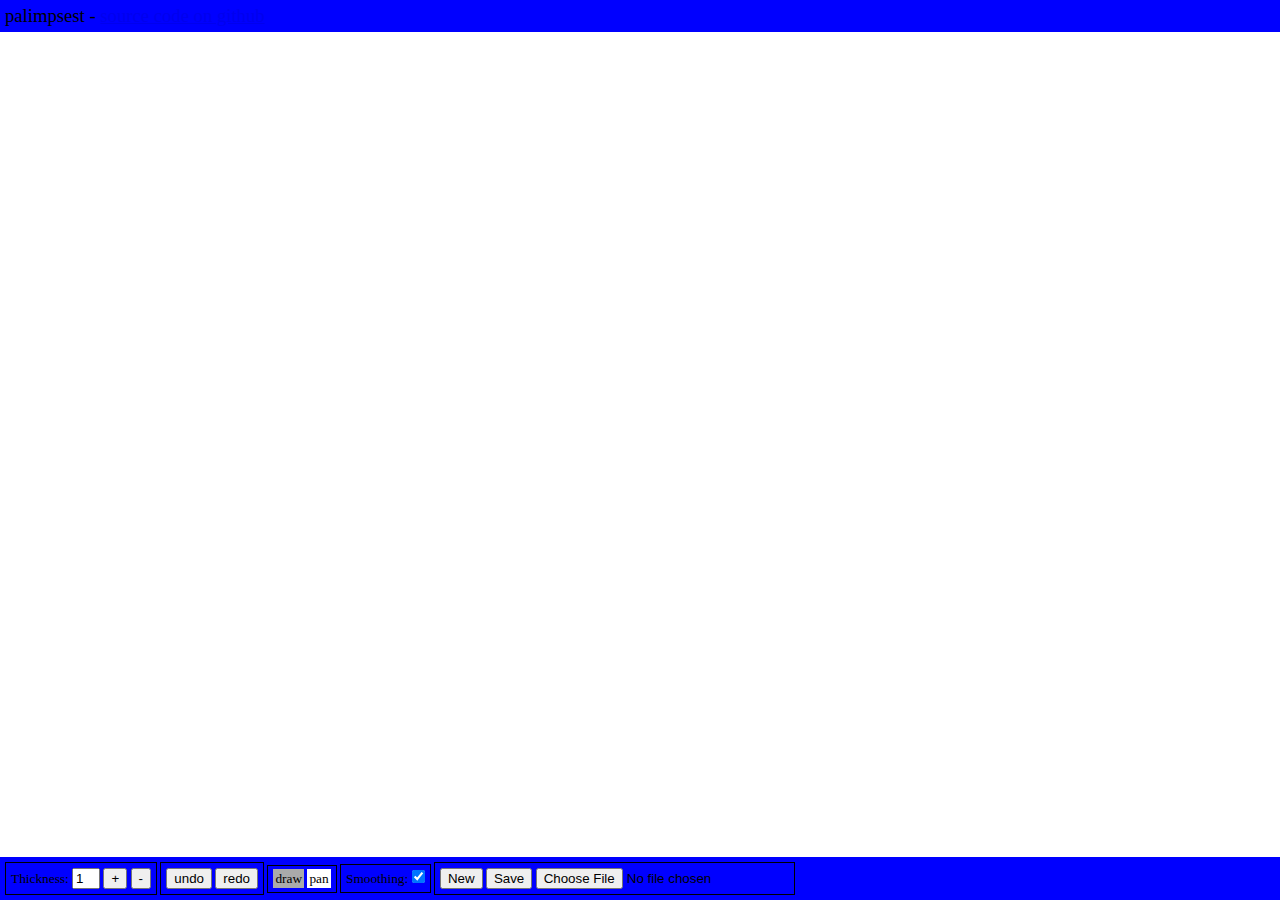
<file: index.html>
<!doctype html>
<html lang="en">
<head>
  <meta charset="utf-8">
  <title>Palimpsest</title>
  <!--[if lt IE 9]>
  <script src="http://html5shiv.googlecode.com/svn/trunk/html5.js"></script>
  <![endif]-->
  <link rel="stylesheet" href="css/style.css"/>
</head>

<body>
  <p id="titlebar">palimpsest -
    <a href="https://github.com/zhemao/palimpsest">source code on github</a>
  </p>
  <canvas id="canvas"></canvas>
  <div id="statusbar">
    <span class="control-container">
      Thickness: <input id="stroke-thickness" value="1"></input>
      <button id="increase-thickness">+</button>
      <button id="decrease-thickness">-</button>
    </span>
    <span class="control-container">
      <button id="undo">undo</button>
      <button id="redo">redo</button>
    </span>
    <span class="control-container">
      <label id="draw-mode" class="toggle-selected">draw</label>
      <label id="pan-mode" class="toggle-unselected">pan</label>
    </span>
    <span class="control-container">
      Smoothing: <input id="smoothing" type="checkbox" checked="true"/>
    </span>
    <span class="control-container">
      <button id="new">New</button>
      <button id="save">Save</button>
      <input id="open" type="file"/>
    </span>
  </div>
  <p><a id="download-link" href="" target="_blank"/></p>
  <script src="js/palimpsest.js"></script>
</body>
</html>
</file>
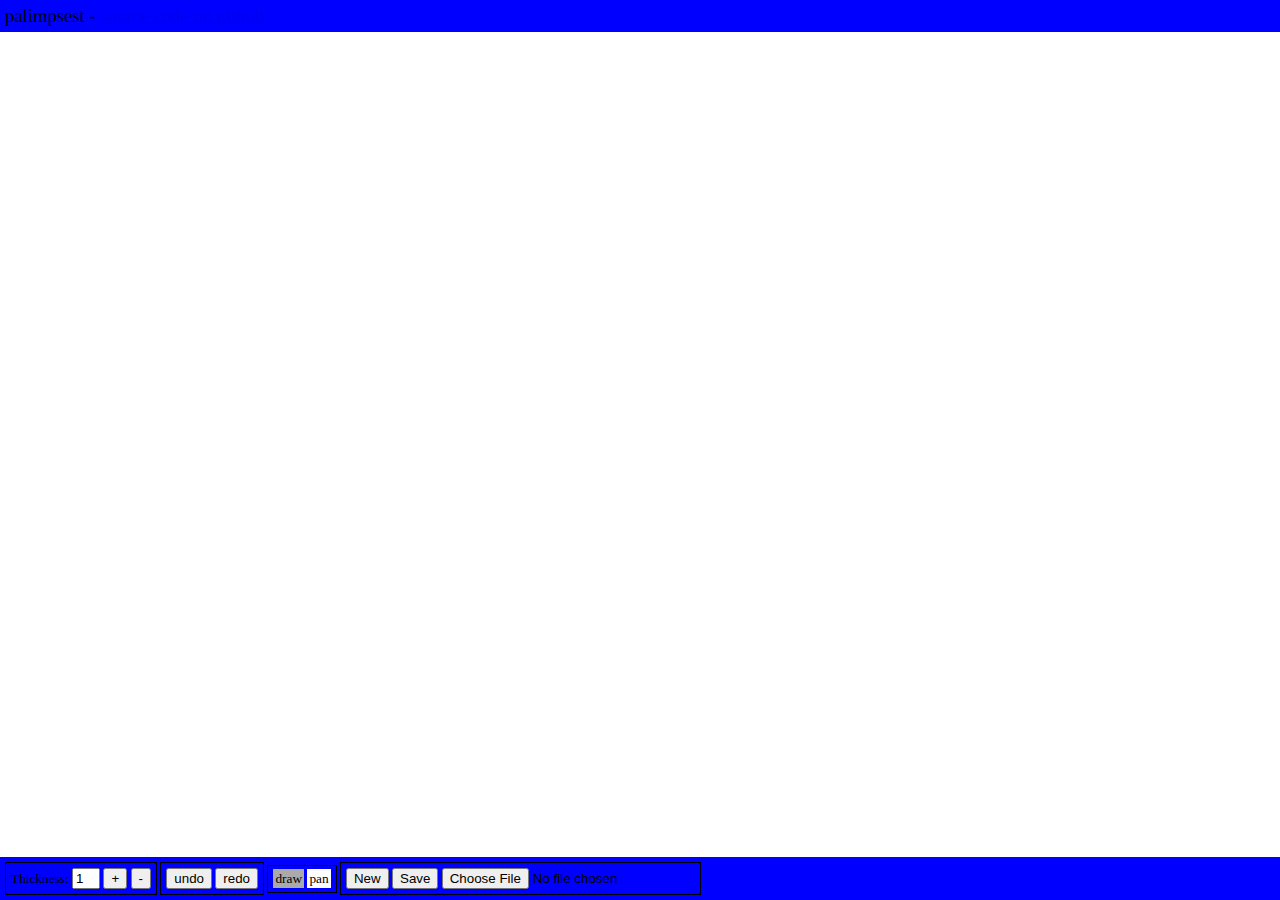
<file: public/index.html>
<!doctype html>
<html lang="en">
<head>
  <meta charset="utf-8">
  <title>Palimpsest</title>
  <!--[if lt IE 9]>
  <script src="http://html5shiv.googlecode.com/svn/trunk/html5.js"></script>
  <![endif]-->
  <link rel="stylesheet" href="css/style.css"/>
</head>

<body>
  <p id="titlebar">palimpsest -
    <a href="https://github.com/zhemao/palimpsest">source code on github</a>
  </p>
  <canvas id="canvas"></canvas>
  <div id="statusbar">
    <span class="control-container">
      Thickness: <input id="stroke-thickness" value="1"></input>
      <button id="increase-thickness">+</button>
      <button id="decrease-thickness">-</button>
    </span>
    <span class="control-container">
      <button id="undo">undo</button>
      <button id="redo">redo</button>
    </span>
    <span class="control-container">
      <label id="draw-mode" class="toggle-selected">draw</label>
      <label id="pan-mode" class="toggle-unselected">pan</label>
    </span>
    <span class="control-container">
      <button id="new">New</button>
      <button id="save">Save</button>
      <input id="open" type="file"/>
    </span>
  </div>
  <p><a id="download-link" href="" target="_blank"/></p>
  <script src="js/palimpsest.js"></script>
</body>
</html>
</file>
<file: css/style.css>
* { margin:0; }

html, body {
  width: 100%;
  height: 100%;
}

#titlebar {
  font-size: 14pt;
}

#titlebar, #statusbar {
  padding: 5px;
  background-color: #00f;
}

#statusbar {
  font-size: 10pt;
}

.control-container {
  padding: 5px;
  border: 1px solid black;
  display: inline-block;
}

#stroke-thickness {
  width: 20px;
}

canvas {
  display: block;
}

.toggle-selected {
  background-color: #aaa;
  padding: 2px;
}

.toggle-unselected {
  background-color: #fff;
  padding: 2px;
}

#download-link {
  position: absolute;
  visibility: hidden;
}
</file>
<file: public/css/style.css>
* { margin:0; }

html, body {
  width: 100%;
  height: 100%;
}

#titlebar {
  font-size: 14pt;
}

#titlebar, #statusbar {
  padding: 5px;
  background-color: #00f;
}

#statusbar {
  font-size: 10pt;
}

.control-container {
  padding: 5px;
  border: 1px solid black;
  display: inline-block;
}

#stroke-thickness {
  width: 20px;
}

canvas {
  display: block;
}

.toggle-selected {
  background-color: #aaa;
  padding: 2px;
}

.toggle-unselected {
  background-color: #fff;
  padding: 2px;
}

#download-link {
  position: absolute;
  visibility: hidden;
}
</file>
